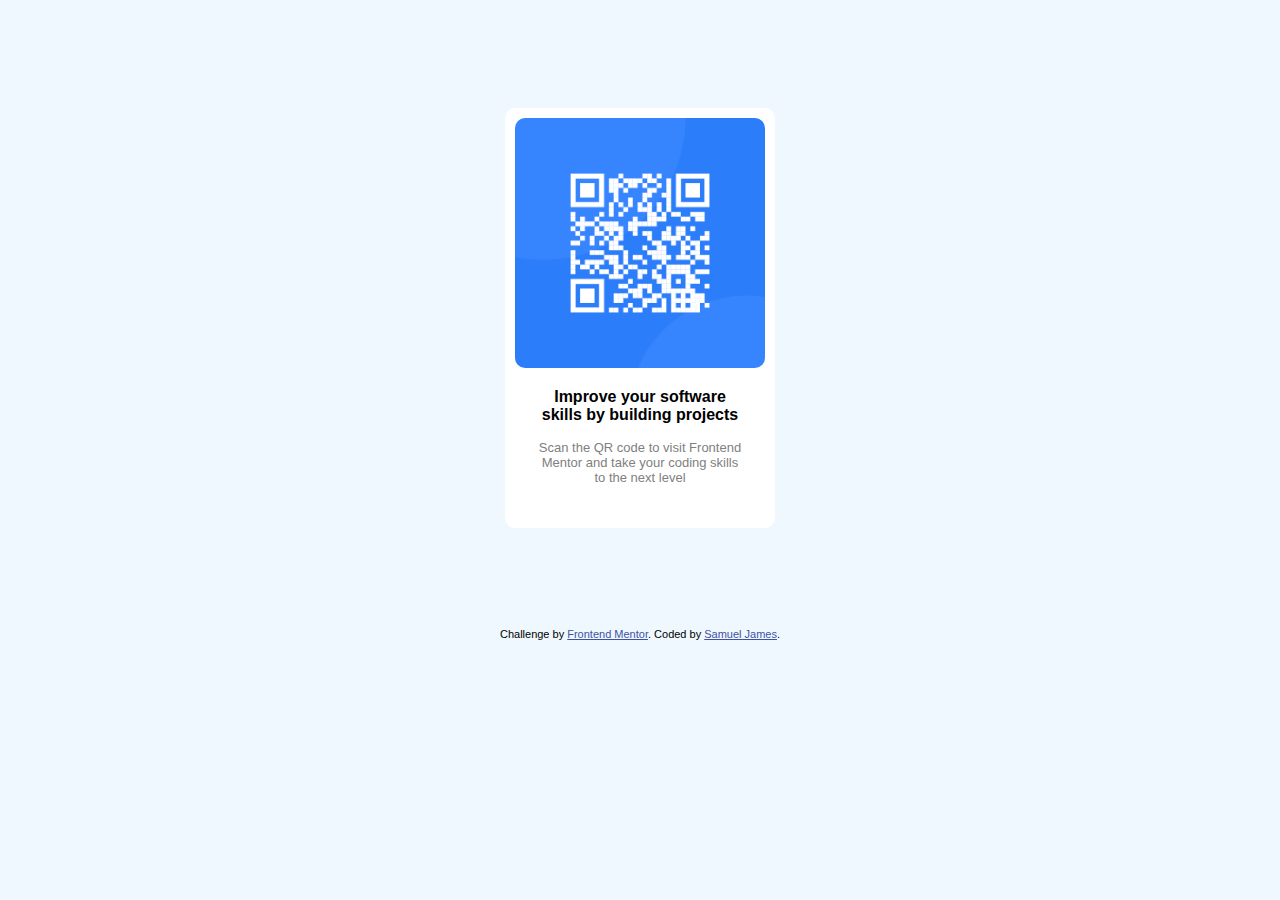
<file: qr-code-component-main/index.html>
<!DOCTYPE html>
<html lang="en">
<head>
  <meta charset="UTF-8">
  <meta name="viewport" content="width=device-width, initial-scale=1.0"> 

  <link rel="icon" type="image/png" sizes="32x32" href="./images/favicon-32x32.png">
  <link rel="stylesheet" href="styles.css">
  
  <title>Frontend Mentor | QR code component</title>
</head>
<body>

  <div class="container">
    <img src="images/image-qr-code.png" alt="QR-code">
    <p class="text1">Improve your software skills by building projects</p>
    <p class="text2">Scan the QR code to visit Frontend Mentor and take your coding skills
      to the next level
    </p>
  </div>
  
  <div class="attribution">
    Challenge by <a href="https://www.frontendmentor.io?ref=challenge" target="_blank">Frontend Mentor</a>. 
    Coded by <a href="#">Samuel James</a>.
  </div>
</body>
</html>
</file>
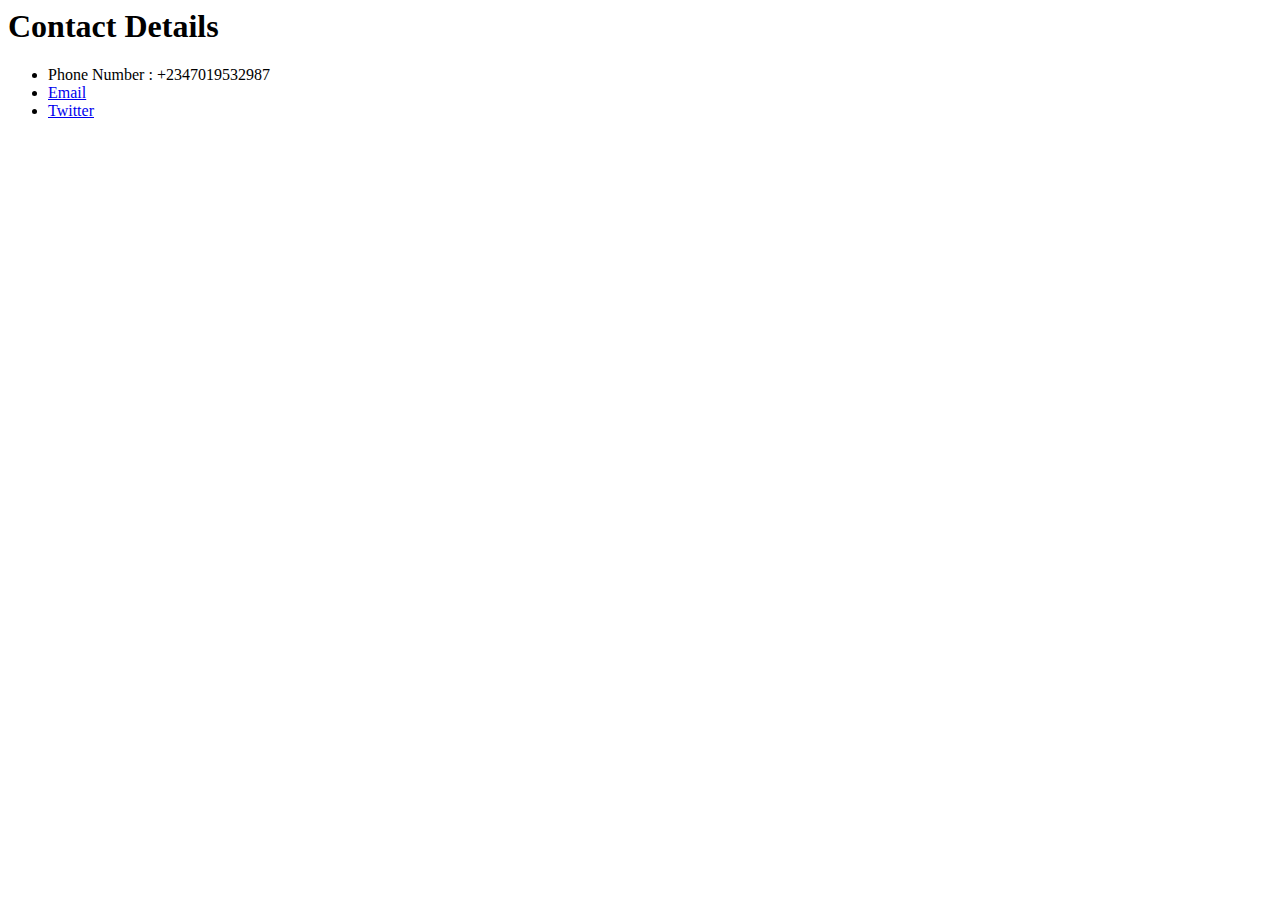
<file: contact-me.html>
<html>
    <head>
        <meta charset="utf-8">
        <title>Contact-me</title>
    </head>
    <body>
        <h1>Contact Details</h1>
        <ul>
            <li>Phone Number : +2347019532987</li>
            <li><a href="https://ochochejay@gmail.com">Email</a></li>
            <li><a href="https://twitter.com/Ochochejay">Twitter</a></li>
        </ul>
    </body>
</html>
</file>
<file: qr-code-component-main/styles.css>
body {
    background-color:aliceblue;
    font-family: Arial, Helvetica, sans-serif;
    text-align: center;
}

.container {
    background-color: white;
    border-radius: 10px;
    display: inline-block;
    padding: 10px 10px 30px;
    margin: 100px auto;
}

img {
    border-radius: 10px;
    height: 250px;
    margin: 0;
}

.text1 {
    width: 203px;
    font-weight: bold;
    margin-left: auto;
    margin-right: auto;
}

.text2 {
    width: 203px;
    font-size: small;
    color: grey;
    margin-left: auto;
    margin-right: auto;
}

.attribution { font-size: 11px; text-align: center; }
.attribution a { color: hsl(228, 45%, 44%); }
</file>
